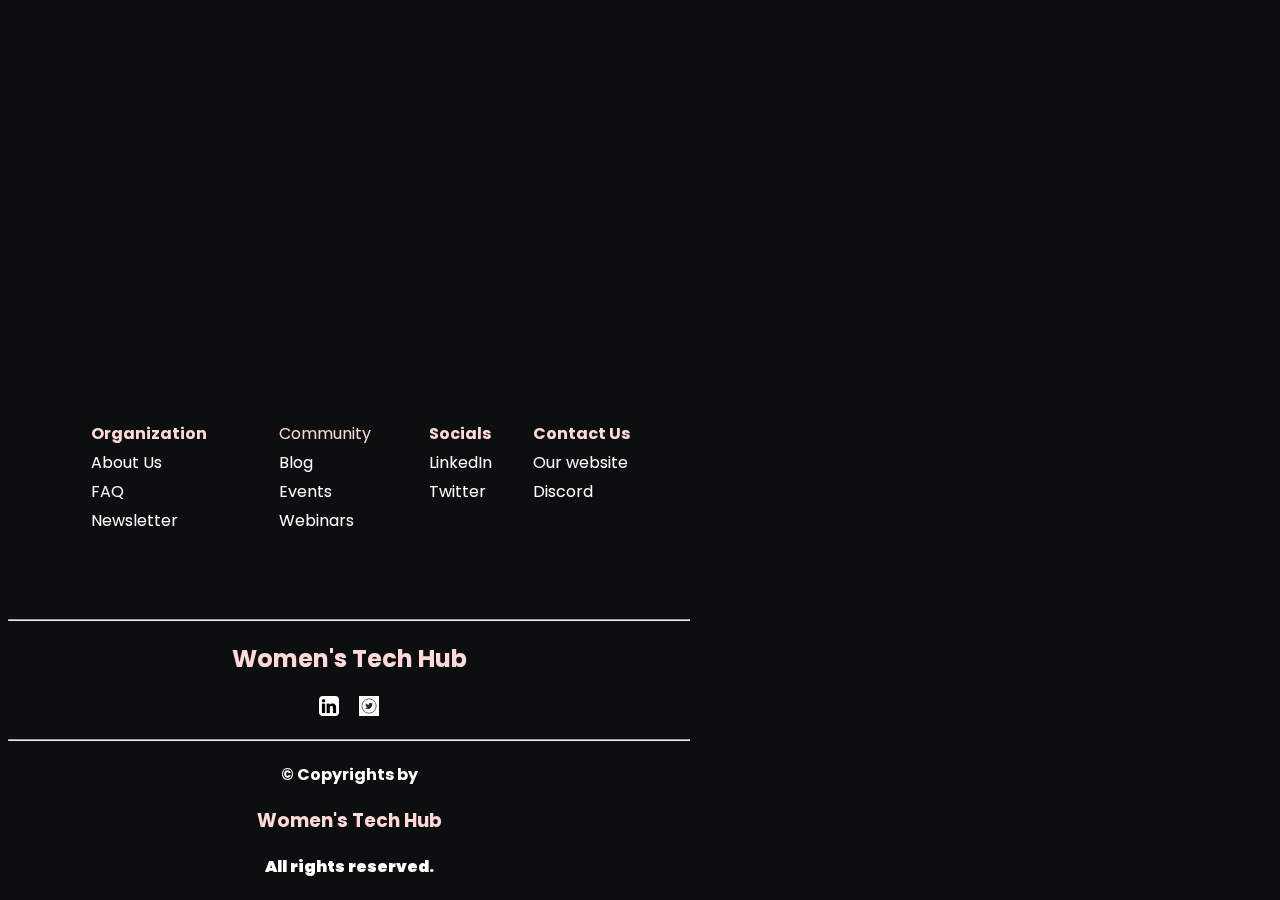
<file: footer.html>
<!DOCTYPE html>
<html lang="en" dir="ltr">
  <head>
    <meta charset="utf-8">
    <title></title>
    <link rel="stylesheet" href="footer.css">
    <link rel="preconnect" href="https://fonts.googleapis.com">
<link rel="preconnect" href="https://fonts.gstatic.com" crossorigin>
<link href="https://fonts.googleapis.com/css2?family=Poppins:wght@500;600&display=swap" rel="stylesheet">
  </head>
  <body>
    <footer>
      <table style="width:100%" class="table">
        <tr class="row1">
          <td style="color:#FFD9DA"><strong>Organization</strong></td>
          <td style="color:#FFD9DA"><strong></strong>Community</strong></td>
          <td style="color:#FFD9DA"><strong>Socials</strong></td>
          <td style="color:#FFD9DA"><strong>Contact Us</strong></td>
        </tr>
        <tr class="row2">
          <td>About Us</td>
          <td>Blog</td>
          <td>LinkedIn</td>
          <td>Our website</td>
        </tr>
        <tr class="row3">
          <td>FAQ</td>
          <td>Events</td>
          <td>Twitter</td>
          <td>Discord</td>
        </tr>
        <tr class="row4">
          <td>Newsletter</td>
          <td>Webinars</td>
          <td></td>
          <td></td>
        </tr>
      </table>
      <br><br><br>
      <hr width="680px">
      <h2><center>Women's Tech Hub</center></h2>
      <p><center><img src="images/linkedin.png" alt="linkedin" width="20px" height="20px">&nbsp;&nbsp;&nbsp;&nbsp;&nbsp;<img src="images/twitter.png" alt="twitter" width="20px" height="20px">
      </center></p>
      <hr width="680px">
      <h4><center>© Copyrights by <strong><h3>Women's Tech Hub</h3> All rights reserved.</strong></center></h4>
    </footer>
  </body>
</html>
</file>
<file: footer.css>
body {
  background-color: #0d0e10;
  color: #ffff;
  font-family: "Poppins", sans-serif;
}
.table {
  padding-left: 80px;
  padding-top: 30px;
  font-family: "Poppins", sans-serif;
}
h2,
h3 {
  color: #ffd9da;
  font-family: "Poppins", sans-serif;
}

.about-us-font {
  font-size: larger;
}

footer{
	position: fixed;
	bottom: 0;
}
@media (max-height:800px){
	footer { position: static; }
}
</file>
